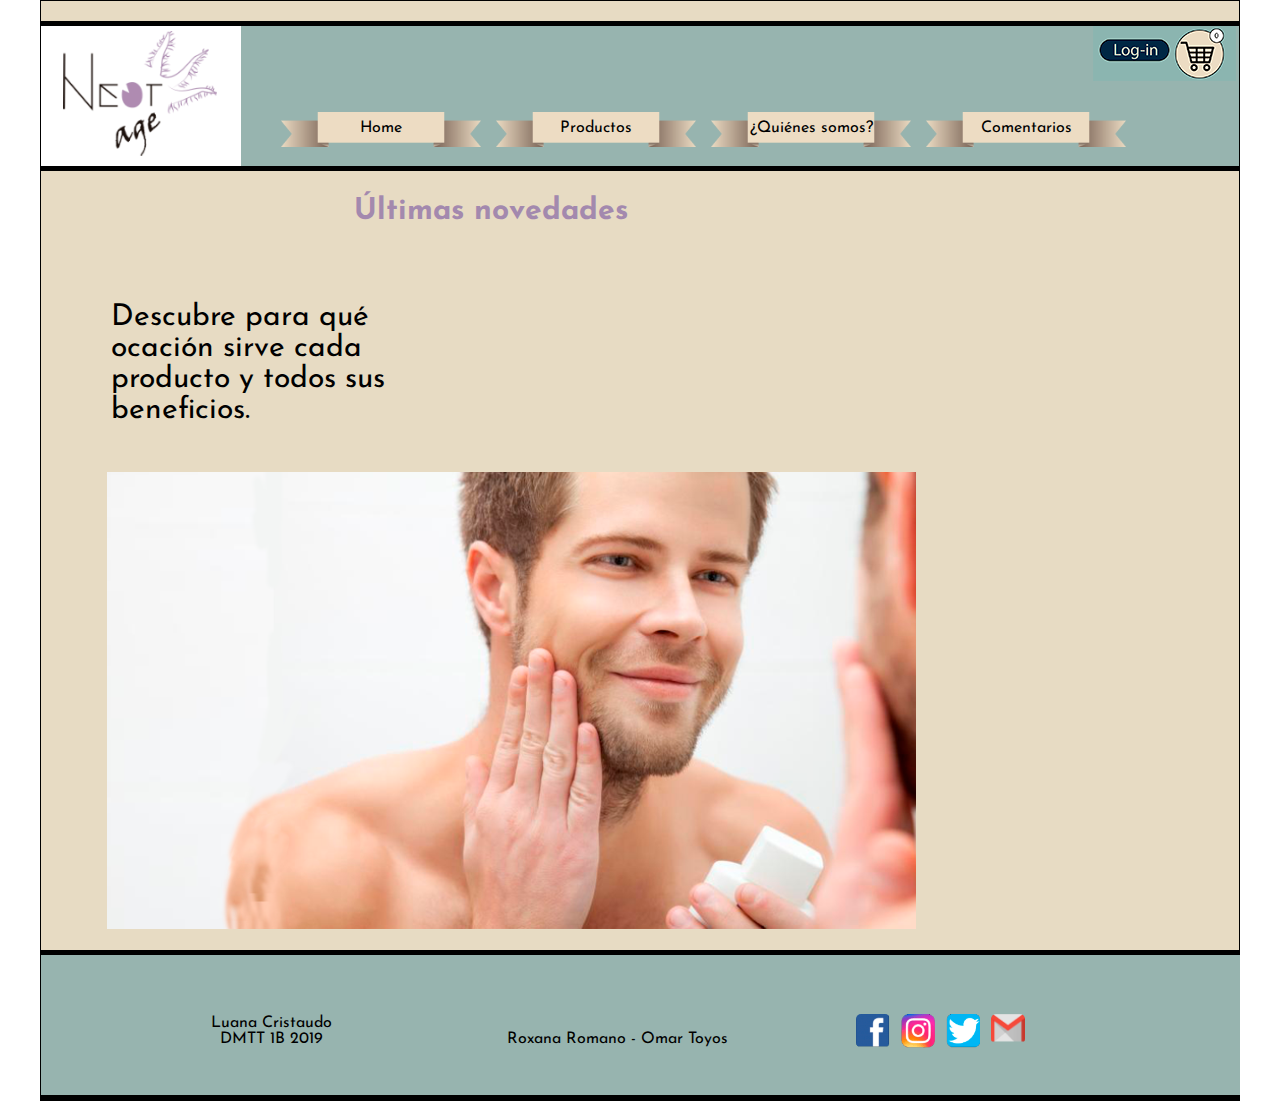
<file: index.html>
<!DOCTYPE html>
<html lang="es">

<head>
    <meta charset="UTF-8">
    <title>Neot age - Home</title>
    <link rel="stylesheet" href="normalize.css">
    <link rel="stylesheet" href="estilo/estilo.css">
    <link href="https://fonts.googleapis.com/css?family=Josefin+Sans:400,600i,700&display=swap&subset=latin-ext" rel="stylesheet">
</head>

<body>
    <div id="sintenedor">
        <header>
            <h1>Neot age - cosméticos y cremas</h1>
            <nav>
                <ul>
                    <li class="pin"><a href="#">Home</a></li>
                    <li class="pin"><a href="sitios/productos.html">Productos</a></li>
                    <li class="pin"><a href="sitios/somos.html">¿Quiénes somos?</a></li>
                    <li class="pin"><a href="sitios/comentarios.html">Comentarios</a></li>
                </ul>
            </nav>
        </header>

        <div id="home">
            <h2>Últimas novedades</h2>
            <section>
                <p id="un">Descubre para qué ocación sirve cada producto y todos sus beneficios.</p>
                <div id="contenido">
                    <ul>
                        <li><img src="imagenes/hombre_crema.png" alt="hombre mirandose al espejo"></li><li><img src="imagenes/sonrisa.png" alt="mujer sonriendo"></li><li><img src="imagenes/mujer_espejo.png" alt="mujer mirandose al espejo"></li><li><img src="imagenes/corazon.png" alt="mujer mirandose al espejo con un corazon dibujado en el vidrio"></li>
                    </ul>
                </div>
            </section>
        </div>
        <footer>
            <p id="lc">Luana Cristaudo<br> DMTT 1B 2019</p>
            <p>Roxana Romano - Omar Toyos</p>

            <div id="rs">
                <div id="fc"><a href="http://www.facebook.com" target="_blank">Facebook</a></div>
                <div id="im"><a href="http://www.instagram.com" target="_blank">Instagram</a></div>
                <div id="tr"><a href="http://www.twitter.com" target="_blank">Twitter</a></div>
                <div id="gl"><a href="mailto:luana.cristaudo@davinci.edu.ar" target="_blank">G-mail</a></div>
            </div>
        </footer>

    </div>
</body>

</html>
</file>
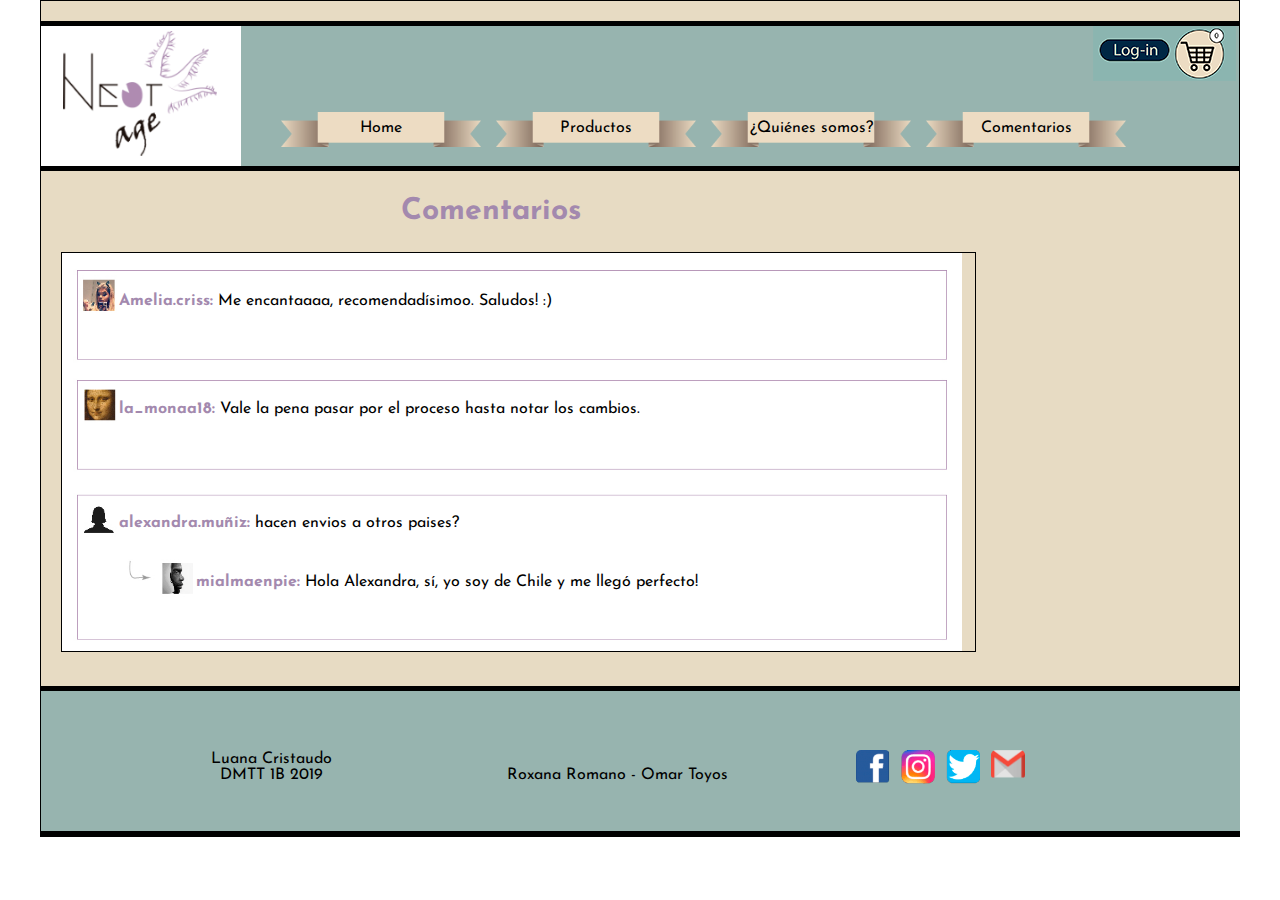
<file: sitios/comentarios.html>
<!DOCTYPE html>
<html lang="es">

<head>
    <meta charset="UTF-8">
    <title>Neot age - Productos</title>
    <link rel="stylesheet" href="../normalize.css">
    <link rel="stylesheet" href="../estilo/estilo.css">
    <link href="https://fonts.googleapis.com/css?family=Josefin+Sans:400,600i,700&display=swap&subset=latin-ext" rel="stylesheet">
</head>

<body>
    <div id="sintenedor">
        <header>
            <h1>Neot age - cosméticos y cremas</h1>
            <nav>
                <ul>
                    <li class="pin"><a href="../index.html">Home</a></li>
                    <li class="pin"><a href="productos.html">Productos</a></li>
                    <li class="pin"><a href="somos.html">¿Quiénes somos?</a></li>
                    <li class="pin"><a href="#">Comentarios</a></li>
                </ul>
            </nav>
        </header>
        <h2>Comentarios</h2>
        <aside>
            <section id="comentarios">
                <p id="amelia"><strong class="nombre">Amelia.criss:</strong> Me encantaaaa, recomendadísimoo. Saludos! :)</p>
                <p id="mona"><strong class="nombre">la_monaa18:</strong> Vale la pena pasar por el proceso hasta notar los cambios.</p>
                <p id="alexandra"><strong class="nombre">alexandra.muñiz:</strong> hacen envios a otros paises?</p>
                <p id="alma"><strong class="nombre">mialmaenpie:</strong> Hola Alexandra, sí, yo soy de Chile y me llegó perfecto!</p>
                <p id="rober"><strong class="nombre">roberr750:</strong> Mi favorita es la crema de noche. Es como un mimo que todos necesitamos al final del día :D</p>
                <p id="algo">escribe algo...</p>
            </section>
        </aside>
        <footer>
            <p id="lc">Luana Cristaudo<br> DMTT 1B 2019</p>
            <p>Roxana Romano - Omar Toyos</p>
            <div id="rs">
                <div id="fc"><a href="http://www.facebook.com" target="_blank">Facebook</a></div>
                <div id="im"><a href="http://www.instagram.com" target="_blank">>Instagram</a></div>
                <div id="tr"><a href="http://www.twitter.com" target="_blank">Twitter</a></div>
                <div id="gl"><a href="mailto:luana.cristaudo@davinci.edu.ar" target="_blank">G-mail</a></div>
            </div>
        </footer>
    </div>

</body>

</html>
</file>
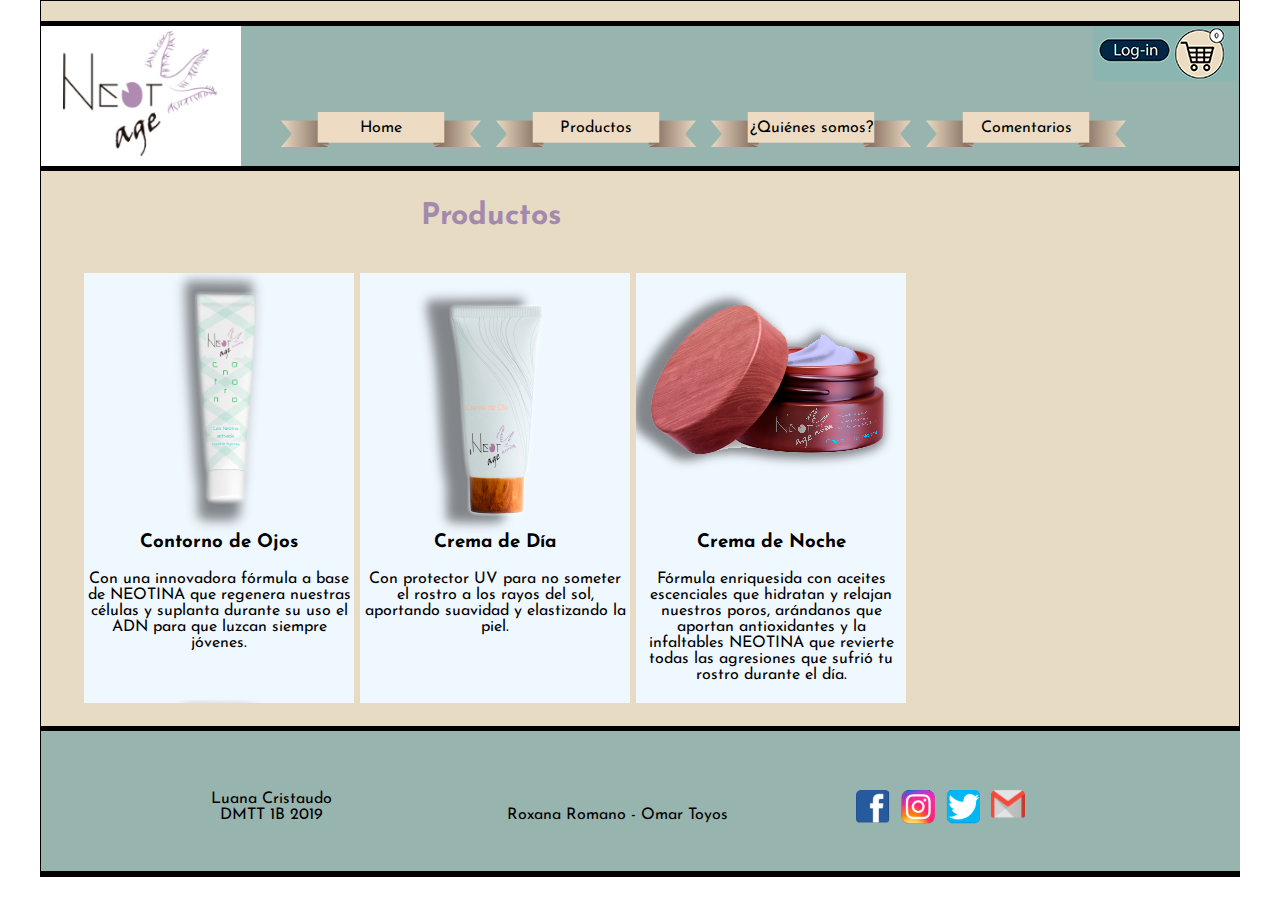
<file: sitios/productos.html>
<!DOCTYPE html>
<html lang="es">

<head>
    <meta charset="UTF-8">
    <title>Neot age - Productos</title>
    <link rel="stylesheet" href="../normalize.css">
    <link rel="stylesheet" href="../estilo/estilo.css">
    <link href="https://fonts.googleapis.com/css?family=Josefin+Sans:400,600i,700&display=swap&subset=latin-ext" rel="stylesheet">
</head>

<body>
    <div id="sintenedor">
        <header>
            <h1>Neot age - cosméticos y cremas</h1>
            <nav>
                <ul>
                    <li class="pin"><a href="../index.html">Home</a></li>
                    <li class="pin"><a href="#">Productos</a></li>
                    <li class="pin"><a href="somos.html">¿Quiénes somos?</a></li>
                    <li class="pin"><a href="comentarios.html">Comentarios</a></li>
                </ul>
            </nav>
        </header>
        <article>
            <h2>Productos</h2>
            <ul>
                <li id="noche">
                    <h3>Crema de Noche</h3>
                    <p>Fórmula enriquesida con aceites escenciales que hidratan y relajan nuestros poros, arándanos que aportan antioxidantes y la infaltables NEOTINA que revierte todas las agresiones que sufrió tu rostro durante el día.</p>
                </li>
                <li id="dia">
                    <h3>Crema de Día</h3>
                    <p>Con protector UV para no someter el rostro a los rayos del sol, aportando suavidad y elastizando la piel.</p>
                </li>

                <li id="ojos">
                    <h3>Contorno de Ojos</h3>
                    <p>Con una innovadora fórmula a base de NEOTINA que regenera nuestras células y suplanta durante su uso el ADN para que luzcan siempre jóvenes.</p>
                </li>
            </ul>
        </article>
        <footer>
            <p id="lc">Luana Cristaudo<br> DMTT 1B 2019</p>
            <p>Roxana Romano - Omar Toyos</p>
            <div id="rs">
                <div id="fc"><a href="http://www.facebook.com" target="_blank">Facebook</a></div>
                <div id="im"><a href="http://www.instagram.com" target="_blank">>Instagram</a></div>
                <div id="tr"><a href="http://www.twitter.com" target="_blank">Twitter</a></div>
                <div id="gl"><a href="mailto:luana.cristaudo@davinci.edu.ar" target="_blank">G-mail</a></div>
            </div>
        </footer>

    </div>

</body>

</html>
</file>
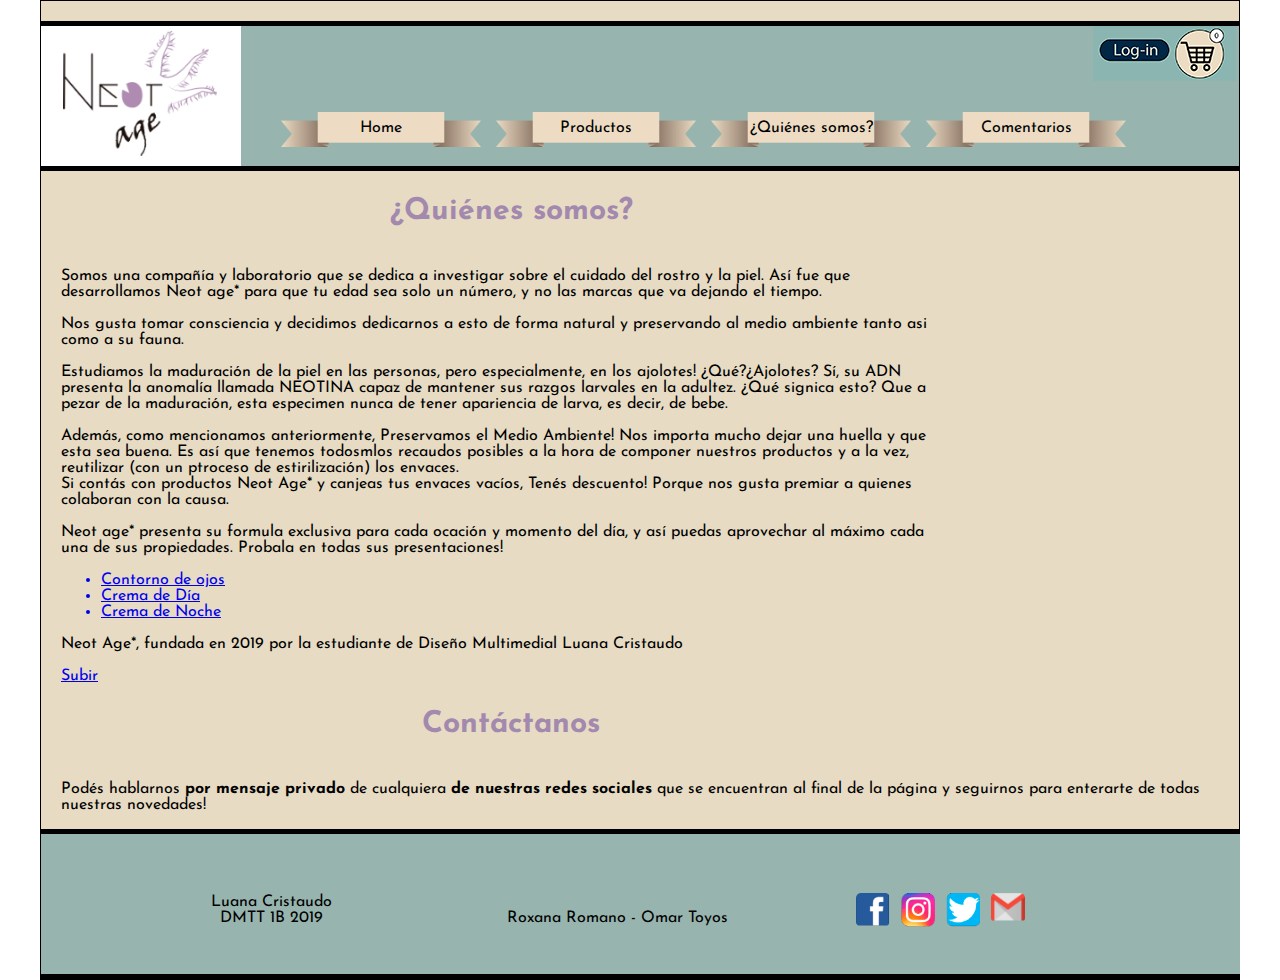
<file: sitios/somos.html>
<!DOCTYPE html>
<html lang="es">

<head>
    <meta charset="UTF-8">
    <title>Neot age - Productos</title>
    <link rel="stylesheet" href="../normalize.css">
    <link rel="stylesheet" href="../estilo/estilo.css">
    <link href="https://fonts.googleapis.com/css?family=Josefin+Sans:400,600i,700&display=swap&subset=latin-ext" rel="stylesheet">
</head>

<body>
    <div id="sintenedor">
        <header>
            <h1>Neot age - cosméticos y cremas</h1>
            <nav>
                <ul>
                    <li class="pin"><a href="../index.html">Home</a></li>
                    <li class="pin"><a href="productos.html">Productos</a></li>
                    <li class="pin"><a href="#">¿Quiénes somos?</a></li>
                    <li class="pin"><a href="comentarios.html">Comentarios</a></li>
                </ul>
            </nav>
        </header>
        <main>
            <section>
                <h2 id="qs">¿Quiénes somos?</h2>
                <p>Somos una compañía y laboratorio que se dedica a investigar sobre el cuidado del rostro y la piel. Así fue que desarrollamos Neot age* para que tu edad sea solo un número, y no las marcas que va dejando el tiempo.</p>
                <p>Nos gusta tomar consciencia y decidimos dedicarnos a esto de forma natural y preservando al medio ambiente tanto asi como a su fauna.</p>
                <p>Estudiamos la maduración de la piel en las personas, pero especialmente, en los ajolotes! ¿Qué?¿Ajolotes? Sí, su ADN presenta la anomalía llamada NEOTINA capaz de mantener sus razgos larvales en la adultez. ¿Qué signica esto? Que a pezar de la maduración, esta especimen nunca de tener apariencia de larva, es decir, de bebe.</p>
                <p>Además, como mencionamos anteriormente, Preservamos el Medio Ambiente! Nos importa mucho dejar una huella y que esta sea buena. Es así que tenemos todosmlos recaudos posibles a la hora de componer nuestros productos y a la vez, reutilizar (con un ptroceso de estirilización) los envaces.<br>
                Si contás con productos Neot Age* y canjeas tus envaces vacíos, Tenés descuento! Porque nos gusta premiar a quienes colaboran con la causa.</p>
                <p>Neot age* presenta su formula exclusiva para cada ocación y momento del día, y así puedas aprovechar al máximo cada una de sus propiedades. Probala en todas sus presentaciones!</p>
                <ul>
                    <a href="productos.html"><li>Contorno de ojos</li></a>
                    <a href="productos.html"><li>Crema de Día</li></a>
                    <a href="productos.html"><li>Crema de Noche</li></a>
                </ul>
                <p>Neot Age*, fundada en 2019 por la estudiante de Diseño Multimedial Luana Cristaudo</p><a href="#">Subir</a>
            </section>
        </main>
        <section style=" margin: 0 20px 0 20px;">
            <h2>Contáctanos</h2>
            <p>Podés hablarnos <strong>por mensaje privado</strong> de cualquiera <strong>de nuestras redes sociales</strong> que se encuentran al final de la página y seguirnos para enterarte de todas nuestras novedades!</p>
        </section>  
        <footer>
            <p id="lc">Luana Cristaudo<br> DMTT 1B 2019</p>
            <p>Roxana Romano - Omar Toyos</p>
            <div id="rs">
                <div id="fc"><a href="http://www.facebook.com" target="_blank">Facebook</a></div>
                <div id="im"><a href="http://www.instagram.com" target="_blank">>Instagram</a></div>
                <div id="tr"><a href="http://www.twitter.com" target="_blank">Twitter</a></div>
                <div id="gl"><a href="mailto:luana.cristaudo@davinci.edu.ar" target="_blank">G-mail</a></div>
            </div>
        </footer>
    </div>

</body>

</html>
</file>
<file: estilo/estilo.css>
* {
    margin: 0;
    padding: 0;
}

#sintenedor {
    width: 1200px;
    margin: auto;
    background-color: #E7DBC3;
    padding-top: 20px;
    border: 1px solid black;
    font-family: 'Josefin Sans', sans-serif;
    animation: entrada 2s 1ms backwards;
}

h1 {
    border-top: 5px solid black;
    border-bottom: 5px solid black;
    width: 200px;
    height: 150px;
    background-color: #E7DBC3;
    background-image: url(../imagenes/logo.png);
    background-repeat: no-repeat;
    display: inline-block;
    float: left;
    font-size: 0px;
}

nav {
    display: inline-block;
    width: 998px;
    height: 150px;
    border-top: 5px solid black;
    border-bottom: 5px solid black;
    background-color: #97B4AF;
    background-image: url(../imagenes/carrito.png);
    background-position: right top;
    background-repeat: no-repeat;
    float: right;
}

.pin {
    display: inline-block;
    margin-top: 70px;
    background-image: url(../imagenes/banderin.png);
    background-repeat: no-repeat;
    background-size: 200px 35px;
    width: 200px;
    height: 35px;
    margin-right: 10px;
}

nav ul li a {
    display: block;
    text-align: center;
    text-decoration: none;
    line-height: 32px;
    color: black;
}

footer {
    padding-top: 20px;
    width: 1199px;
    height: 150px;
    border-bottom: 5px solid black;
    border-top: 5px solid black;
    background-color: #97B4AF;
}

footer p {
    display: inline-block;
    margin-left: 170px;
    margin-top: 40px;
}

#lc {
    text-align: center;
}

#rs {
    display: inline-block;
    margin-left: 120px;
}

footer div div {
    margin: 3px;
    display: inline-block;
    width: 34px;
    height: 34px;
    font-size: 0px;
    line-height: 58px;
    background-image: url(../imagenes/redes.png);
    background-repeat: no-repeat;
    background-size: 150px;
    border-radius: 5px;
}

footer a {
    display: block;
}

#im {
    background-position: -34px top;
}

#im:hover {
    background-position: -34px -34px;
}

#tr {
    background-position: -68px top;
}

#tr:hover {
    background-position: -68px -34px;
}

#gl {
    height: 30px;
    background-position: -88px top;
    background-size: 125px;
}

#gl:hover {
    background-position: -88px -28px;
}

#fc:hover {
    background-position: left -34px;
}

#home {
    width: 900px;
}

#contenido {
    width: 849px;
    margin: 5px auto;
    line-height: 0;
    overflow: hidden;
}

#contenido ul {
    list-style: none;
    width: 400%;
    position: relative;
    animation: pasar 10s ease infinite;
}

#contenido ul li {
    display: inline-block;
    width: 25%;
}

@keyframes pasar {
    0% {
        left: 0%;
    }

    15% {
        left: 0%;
    }

    25% {
        left: -103%;
    }

    40% {
        left: -103%;
    }

    50% {
        left: -202%;
    }

    65% {
        left: -202%;
    }

    75% {
        left: -302%;
    }

    90% {
        left: -302%;
    }

    100% {
        left: 0;
    }
}

#un {
    float: left;
    display: inline-block;
    width: 300px;
    font-size: 30px;
    margin-left: 70px;
    margin-top: 50px;
}

h2 {
    display: inline-block;
    width: 900px;
    font-size: 30px;
    color: #A389AE;
    text-align: center;
}

article ul li {
    display: inline-block;
    width: 270px;
    height: 430px;
    background-color: aliceblue;
    margin: 0 3px 0 3px;
    float: right;
}

h3 {
    text-align: center;
    margin-top: 260px;
}

article ul {
    display: inline-block;
}

article ul li p {
    text-align: center;
    padding: 0px 3px 0px 3px;
}

article {
    display: inline-block;
    margin-top: 5px;
    width: 900px;
    height: 550px;
}

article ul li:hover {
    background-color: #A389AE;
}

#ojos {
    background-image: url(../imagenes/contorno_ojos.png);
}

#dia {
    background-image: url(../imagenes/crema_dia.png);
}

#noche {
    background-image: url(../imagenes/crema_noche.png);
}

main section {
    display: inline-block;
    width: 890px;
    padding-left: 20px;
}

#comentarios p {
    margin-left: 57px;
}

.nombre {
    color: #A389AE;
    font-weight: 400px;
}

#amelia {
    margin-top: 40px;
}

#mona {
    margin-top: 92px;
}

#alexandra {
    margin-top: 98px;
}

#alma {
    margin-top: 43px;
    padding-left: 77px;
}

#rober {
    margin-top: 101px;
}

#algo {
    margin-top: 92px;
    color: darkgrey;
    padding-left: 5px;
    padding-bottom: 55px;
}

#comentarios {
    border: 1px solid black;
    display: inline-block;
    width: 915px;
    height: 400px;
    margin-left: 20px;
    margin-bottom: 30px;
    background-image: url(../imagenes/comentarios.jpg);
    background-repeat: no-repeat;
    background-size: 900px;
    background-attachment: local;
    overflow: auto;
}

@keyframes entrada {
    0% {
        opacity: 0;
        transform: translate(0, 50px);
    }

    30% {
        opacity: 0;
    }

    100% {
        opacity: 1;
        transform: translate(0, 0);
    }

}
</file>
